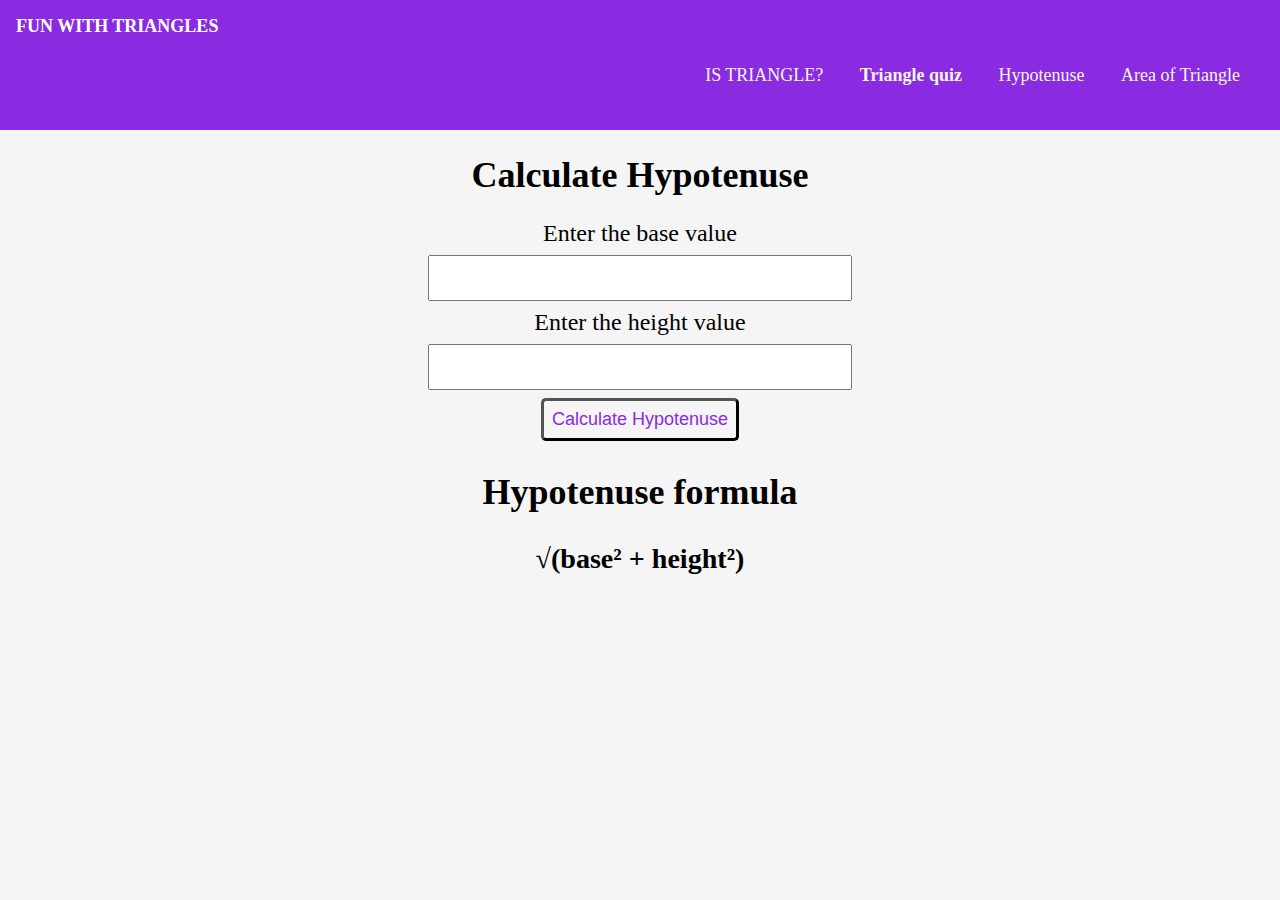
<file: hypotenuse.html>
<!DOCTYPE html>
<html lang="en">
    <head>
        <meta charset="UTF-8">
        <meta name="viewport" content="width=device-width, initial-scale=1">
        <link href="hypo.css" rel="stylesheet">
        <title>Hypotenuse</title>

    </head>
    <body>
        <nav class="navigation container">
            <div class="nav-brand">FUN WITH TRIANGLES</div>
            <ul class="list-non-bullet nav-pills">
                <li class="list-item-inline"> 
                    <a class="link" href="index.html">IS TRIANGLE?</a>
                </li>
                <li class="list-item-inline"> 
                    <a class="link link-active" href="trianglequiz.html">Triangle quiz</a>
                </li>
                <li class="list-item-inline"> 
                    <a class="link" href="hypotenuse.html">Hypotenuse</a>
                </li>
                <li class="list-item-inline">
                    <a class="link" href="area.html">Area of Triangle</a>
                </li> 
            </ul> 
        </nav>
        
        
        <h1>Calculate Hypotenuse</h1>
        <div class="angel-container">
            <label>Enter the base value</label>
                <center><input type="number"  class="side-input"/></center>
            <label>Enter the height value</label>
                <center><input type="number" class="side-input"/></center>
            <button id="hypotenuse-btn">Calculate Hypotenuse</button>
            <h2>Hypotenuse formula</h2>
            <h3>√(base² + height²)</h3>
        <div id="output"></div>
        </div>
        



        <script src="hypotenuse.js"></script>
    
    </body>
</html>
</file>
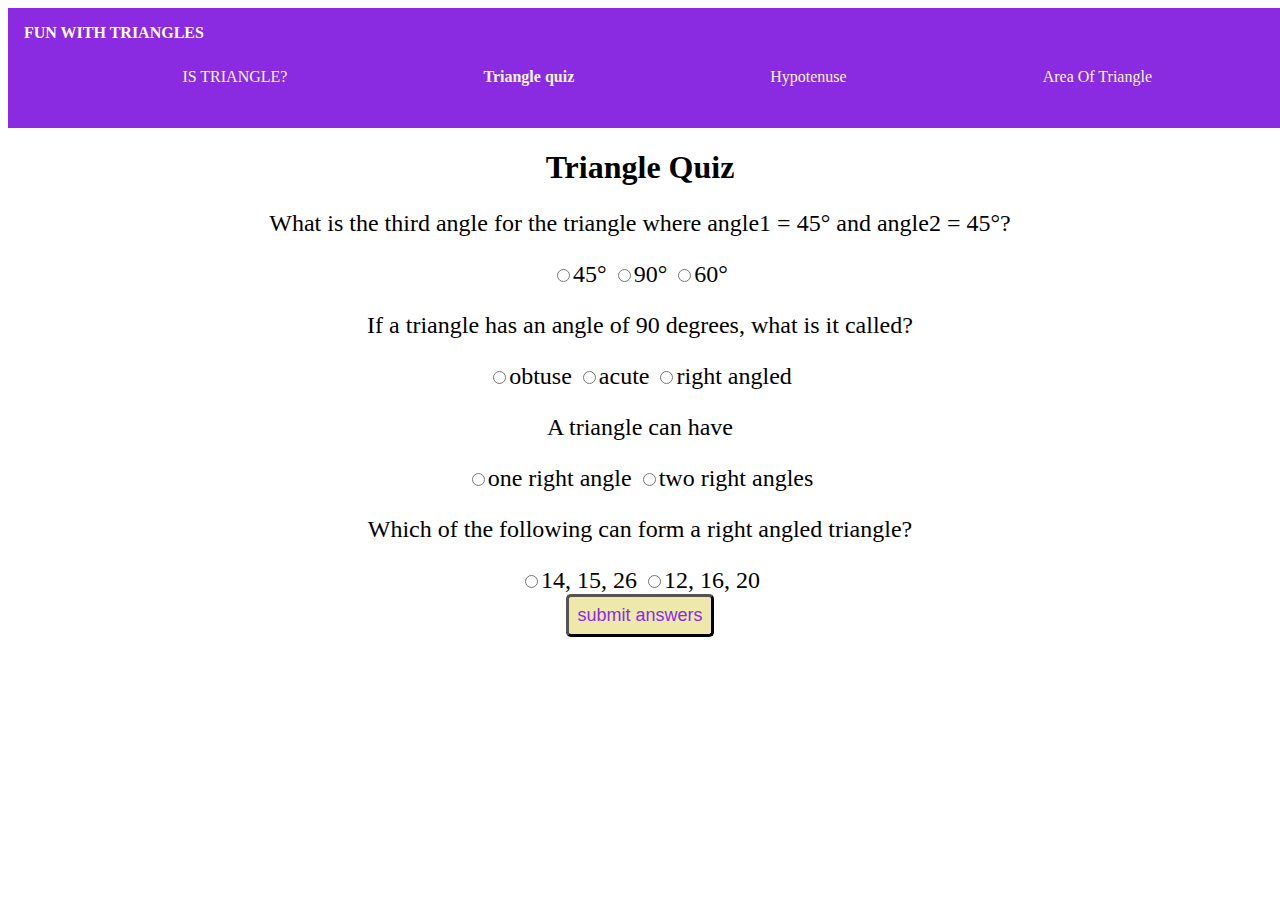
<file: trianglequiz.html>
<!DOCTYPE html>
<html lang="en">
    <head>
        <meta charset="UTF-8">
        <meta name="viewport" content="width=device-width, initial-scale=1">
        <link href="style.css" rel="stylesheet">
        <title>Triangle quiz</title>

    </head>
    <body>
        <nav class="navigation container">
            <div class="nav-brand">FUN WITH TRIANGLES</div>
            <ul class="list-non-bullet nav-pills">
                <li class="list-item-inline"> 
                    <a class="link" href="index.html">IS TRIANGLE?</a>
                </li>
                <li class="list-item-inline"> 
                    <a class="link link-active" href="trianglequiz.html">Triangle quiz</a>
                </li>
                <li class="list-item-inline"> 
                    <a class="link" href="hypotenuse.html">Hypotenuse</a>
                </li>
                <li class="list-item-inline">
                    <a class="link" href="area.html">Area Of Triangle</a>
                </li> 
            </ul> 
        </nav>
        <h1>Triangle Quiz</h1>
        <form class="quiz-form">
            <div class="question-container">
               <p> What is the third angle for the triangle where angle1 = 45° and angle2 = 45°?</p>
               <label><input type= "radio" name="question1" value ="45°" />45°</label>
               <label><input type="radio" name="question1" value ="90°"/>90°</label>
               <label><input type="radio" name="question1" value ="60°"/>60°</label>

               
            </div>
            <div class="question-container"><p> If a triangle has an angle of 90 degrees, what is it called?</p>
                <label><input type= "radio" name="question2" value ="obtuse " />obtuse</label>
               <label><input type="radio" name="question2" value ="acute "/>acute </label>
               <label><input type="radio" name="question2" value ="right angled"/>right angled</label>
            </div>
            <div class="question-container"><p>A triangle can have</p>
                <label><input type= "radio" name="question3" value ="one right angle " />one right angle</label>
               <label><input type="radio" name="question3" value ="two right angles"/>two right angles</label>
            </div>
            <div class="question-container"><p>Which of the following can form a right angled triangle?

            </p>
                <label><input type= "radio" name="question4" value = "14, 15, 26" />14, 15, 26</label>
               <label><input type="radio" name="question4" value ="12, 16, 20"/>12, 16, 20</label>
            </div>
            
        </form>
        <button id="submit-answer-btn">submit answers</button>
        <div id="output"></div>
        <script src="quiz.js"></script>
    
    </body>
</html>
</file>
<file: hypo.css>
:root{
    --primary-color:blueviolet;
    --primary-green:green;

}
body{
    background-color:whitesmoke;
    color:black;
    margin: 0px;
    font-size:large;
}
h1{
    text-align: center;

}
.angel-container{
    width: 40%;
    margin: auto;
    font-size:x-large ;
    text-align: middle;
}
input,label{
    display:block;
    font-size:x-large;
    text-align: center;

}
input{
    width: 80%;
    padding:7px 5px;
    margin:8px 2px;
    box-sizing:auto;
}
.quiz-form{
    text-align: center;
    font-size: large;
}
h1{
    text-align: center;
}
#hypotenuse-btn{
    display: block;
    margin-top:1 rem ;
    margin: auto;
    background-color:whitesmoke;
    color:var(--primary-color);
    border-color:black;
    border-width:medium;
    padding: 00.5rem;
    border-radius:0.3rem;
    font-size: large;
    text-align: center;

} 
#hypotenuse-btn:hover{
    background-color: aqua;

} 



h2{
    text-align: center;
}
h3{
text-align: center;
}


.container{
    width:100%;
    padding: 0.5rem 0rem;
}

.container-center {
    max-width: 100px;
    margin: auto;
}


.link {
    box-sizing: border-box;
    text-decoration: none;
    padding: 0.5rem 1rem;
}

.link-primary {
    background-color: var(--primary-color);
    border-radius: 0.5rem;
    color: white;
    display: block;
    max-width: 140px;
    margin: 1rem 1rem 1rem 0rem;
}

.link-secondary {
    background-color: var(--primary-color);
    color: white;
    border-radius: 0.5rem;
    border: 1px solid var(--primary-color);
    display: block;
    max-width: 140px;
    margin: 1rem 1rem 1rem 0rem;
}


.list-non-bullet {
    list-style: none;
    padding-inline-start: 0px;
    
}

.list-item-inline {
    display: inline;
     padding: 0rem 5rem; 
    
}


.navigation {
    background-color: var(--primary-color);
    color: white;
    padding: 1rem;
}

.navigation .nav-brand {
    font-weight: bold;
}

.navigation .nav-pills {
    text-align: right;
    padding: 10px 40px;

}

.navigation .link {
    color:whitesmoke;
}

.navigation .link-active {
    font-weight: bold;
}
.navigation .link:hover{
    background-color: darkmagenta;

}
#submit-answer-btn{
    text-align: center;
}
.list-non-bullet {
    list-style: none;
    padding-inline-start: 0px;
}

.list-item-inline {
    display: inline;
    padding: 0rem 0rem;
}
footer {
    background-color: var(--primary-color);
    padding: 4rem 1rem;
    text-align: center;
    color: white;
    border-top-right-radius: 1rem;
} 

p{
   color:blueviolet; 
   font-size: x-large;
}
</file>
<file: style.css>
:root{
    --primary-color:blueviolet;
    --primary-green:green;

}

.quiz-form{
    text-align: center;
    font-size: x-large;
}
h1{
    text-align: center;
}
#submit-answer-btn{
    display: block;
    margin-top:1 rem ;
    margin: auto;
    background-color:palegoldenrod;
    color:var(--primary-color);
    border-color:black;
    border-width:medium;
    padding: 00.5rem;
    border-radius:0.3rem;
    font-size: large;
    text-align: center;

} 
#submit-answer-btn:hover{
    background-color: aqua;

} 
#output{
    text-align: center;
    font-size: x-large;
}



h2{
    text-align: center;
}
h3{
text-align: center;
    
}  

.container{
    width:100%;
    padding: 0.5rem 0rem;
}

.container-center {
    max-width: 100px;
    margin: auto;
}


.link {
    box-sizing: border-box;
    text-decoration: none;
    padding: 0.5rem 1rem;
}

.link-primary {
    background-color: var(--primary-color);
    border-radius: 0.5rem;
    color: white;
    display: block;
    max-width: 140px;
    margin: 1rem 1rem 1rem 0rem;
}

.link-secondary {
    background-color: var(--primary-color);
    color: white;
    border-radius: 0.5rem;
    border: 1px solid var(--primary-color);
    display: block;
    max-width: 140px;
    margin: 1rem 1rem 1rem 0rem;
}


.list-non-bullet {
    list-style: none;
    padding-inline-start: 0px;
    
}

.list-item-inline {
    display: inline;
     padding: 0rem 5rem; 
    
}


.navigation {
    background-color: var(--primary-color);
    color: white;
    padding: 1rem;
}

.navigation .nav-brand {
    font-weight: bold;
}

.navigation .nav-pills {
    text-align: right;
    padding: 10px 40px;

}

.navigation .link {
    color:whitesmoke;
}

.navigation .link-active {
    font-weight: bold;
}
.navigation .link:hover{
    background-color: darkmagenta;

}
/* #submit-answer-btn{
    text-align: center;
} */
.list-non-bullet {
    list-style: none;
    padding-inline-start: 0px;
}
</file>
